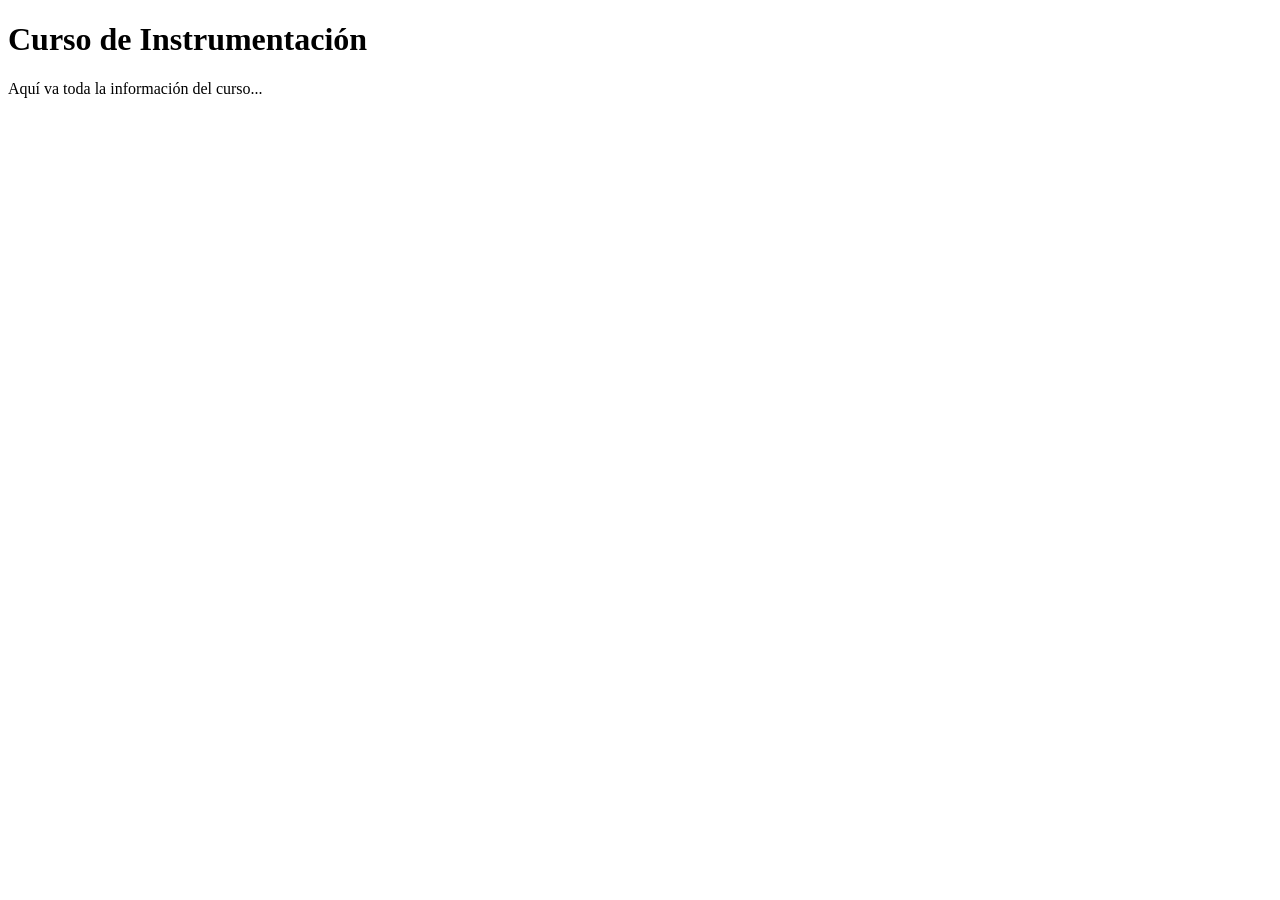
<file: documentación.html>
<!doctype html>
<html lang="es">
  <head>
    <meta charset="UTF-8" />
    <title>Información del curso</title>
  </head>
  <body>
    <h1>Curso de Instrumentación</h1>
    <p>Aquí va toda la información del curso...</p>
  </body>
</html>
</file>
